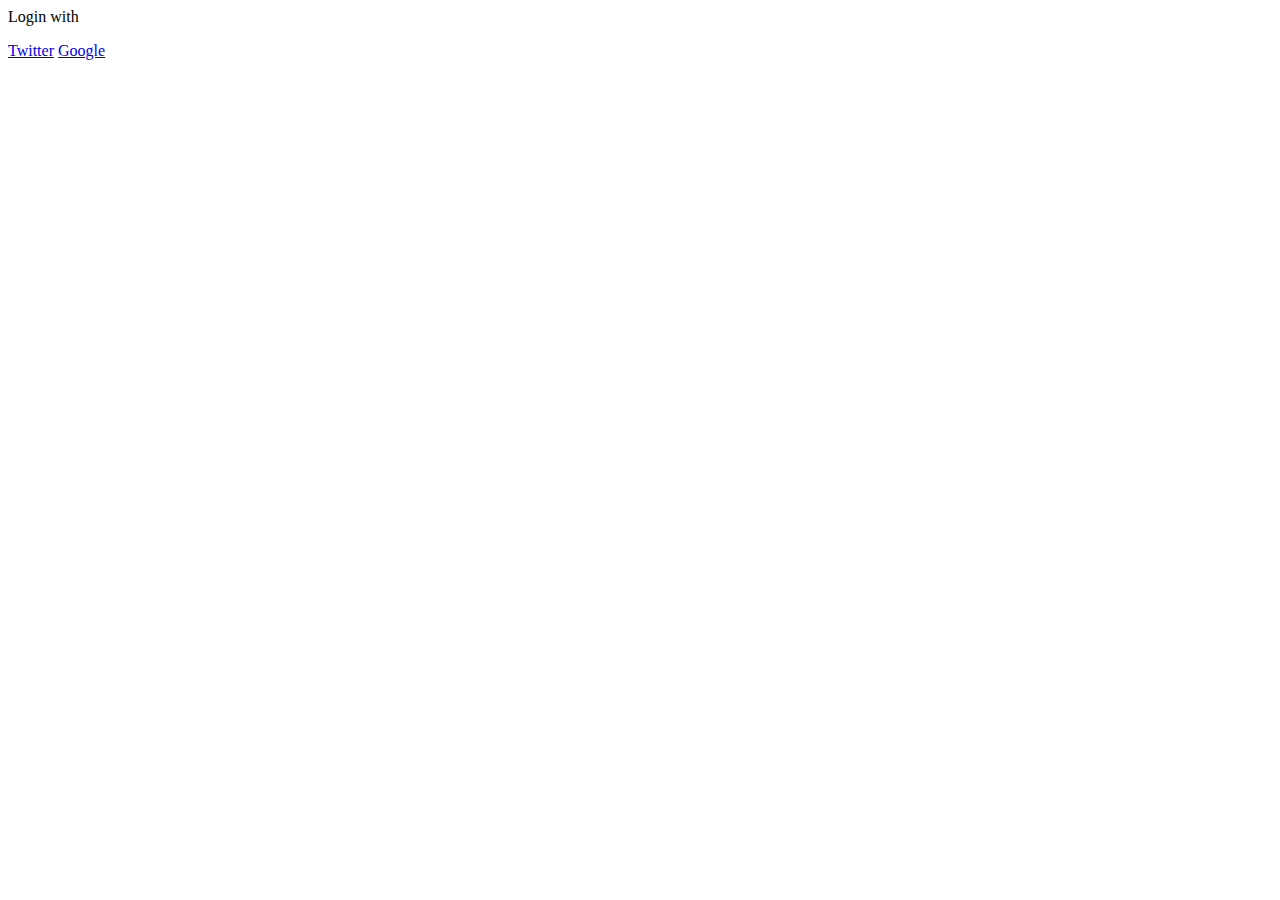
<file: src/app/templates/auth.html>
<html>
    <head>
        <title>Login</title>
    </head>
    <body>
        <p>Login with</p>
        <p>
            <a href="/auth/twitter">Twitter</a>
            <a href="/auth/google">Google</a>
        </p>
    </body>
</html>
</file>
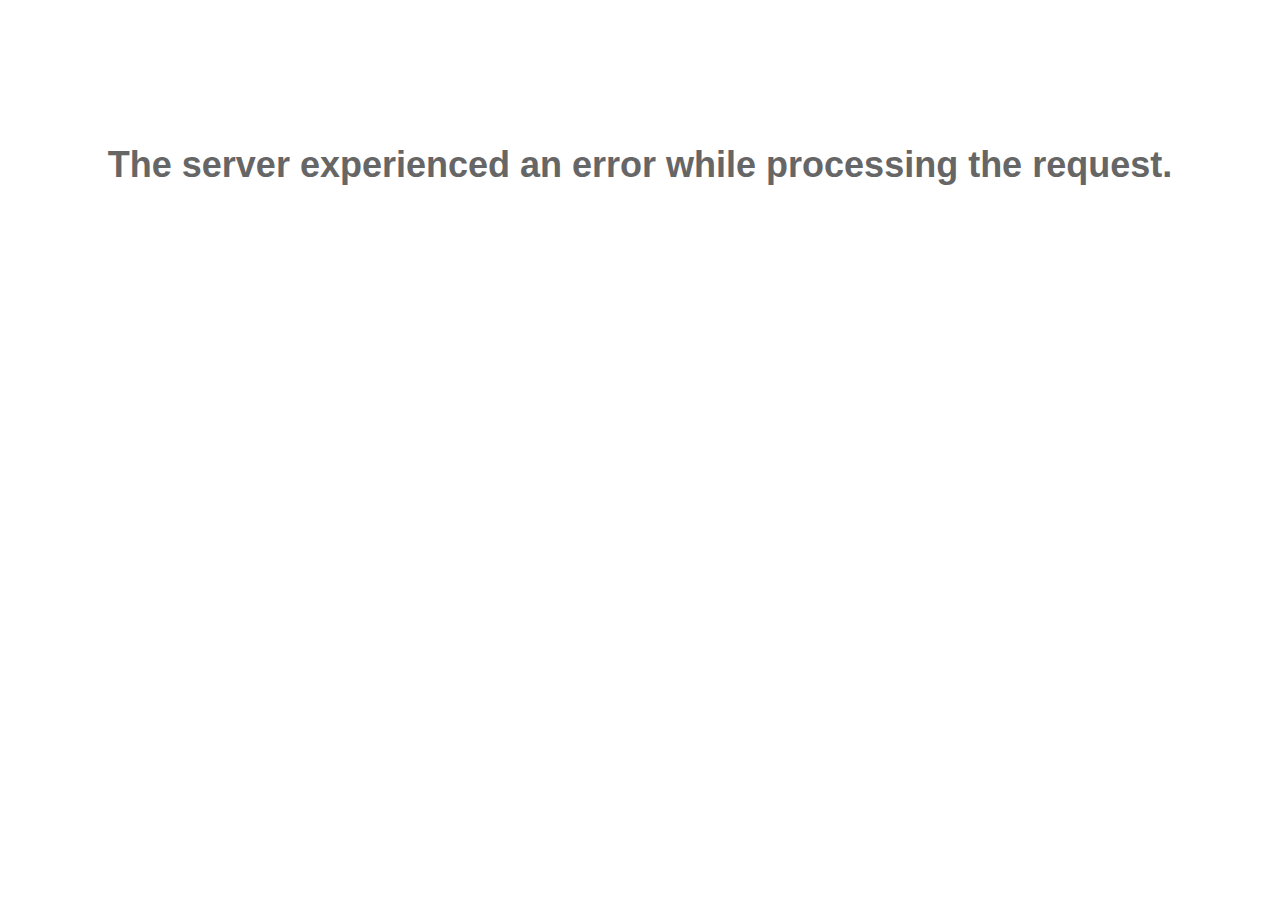
<file: src/app/templates/error_handlers/default_error.html>
<html>
  <head>
    <title>Error</title>
    <style>
    h1 {
      color: #666666;
      text-align: center;
      font-family: 'trebuchet ms', trebuchet, georgia, arial, sans-serif;
      font-size: 36px;
      margin-top: 144px;
    }
    </style>
  </head>
  <body>
    <h1>The server experienced an error while processing the request.</h1>
  </body>
</html>
</file>
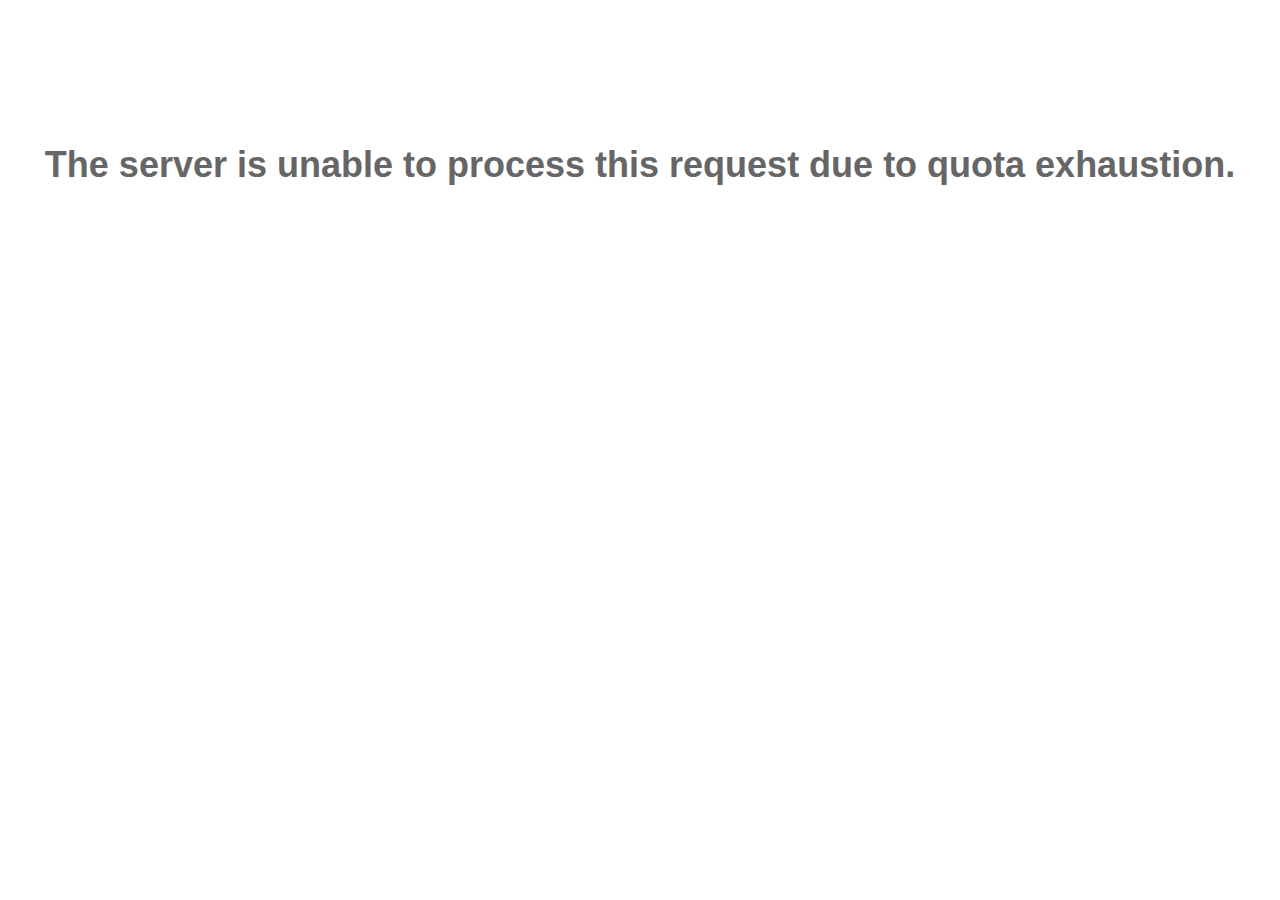
<file: src/app/templates/error_handlers/over_quota.html>
<html>
  <head>
    <title>Quota exhausted</title>
    <style>
    h1 {
      color: #666666;
      text-align: center;
      font-family: 'trebuchet ms', trebuchet, georgia, arial, sans-serif;
      font-size: 36px;
      margin-top: 144px;
    }
    </style>
  </head>
  <body>
    <h1>The server is unable to process this request due to quota exhaustion.</h1>
  </body>
</html>
</file>
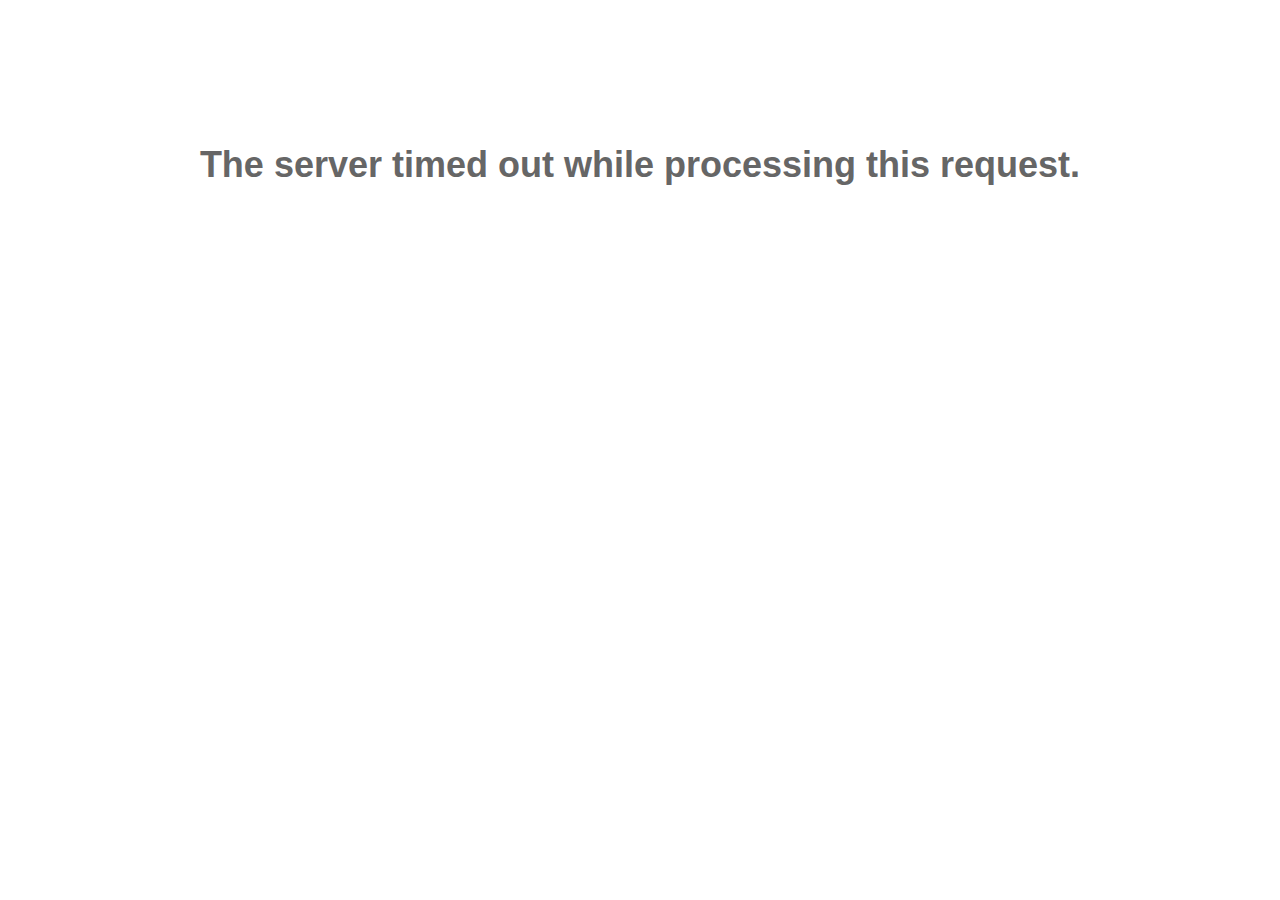
<file: src/app/templates/error_handlers/timeout.html>
<html>
  <head>
    <title>Timeout</title>
    <style>
    h1 {
      color: #666666;
      text-align: center;
      font-family: 'trebuchet ms', trebuchet, georgia, arial, sans-serif;
      font-size: 36px;
      margin-top: 144px;
    }
    </style>
  </head>
  <body>
    <h1>The server timed out while processing this request.</h1>
  </body>
</html>
</file>
